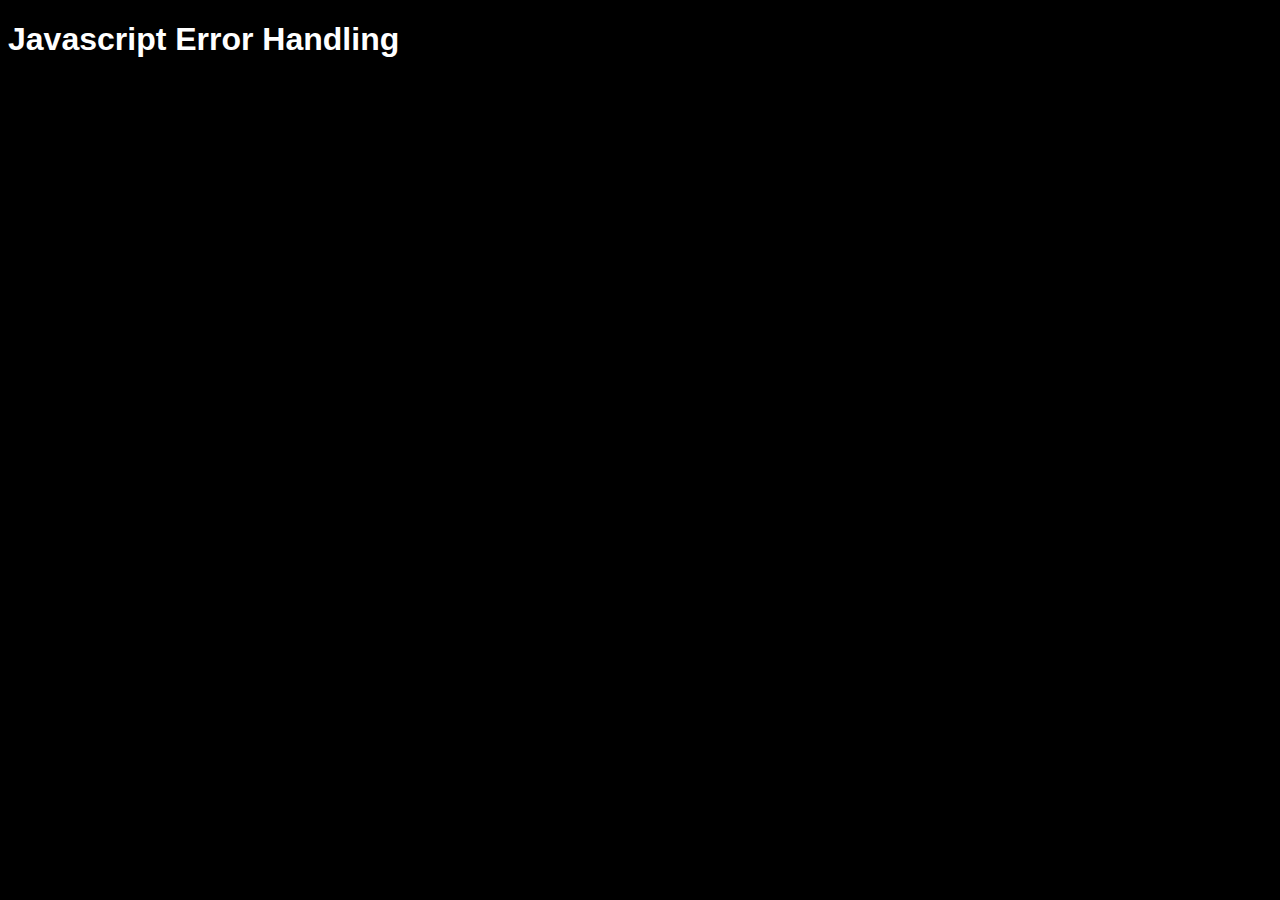
<file: 00. Error Handling/index.html>
<!DOCTYPE html>
<html lang="en">
  <head>
    <meta charset="UTF-8" />
    <meta http-equiv="X-UA-Compatible" content="IE=edge" />
    <meta name="viewport" content="width=device-width, initial-scale=1.0" />
    <title>Document</title>
    <style>
      body {
        background-color: black;
        color: white;
        font-family: sans-serif;
      }
    </style>
  </head>
  <body>
    <h1>Javascript Error Handling</h1>
    <script src="./main.js"></script>
  </body>
</html>
</file>
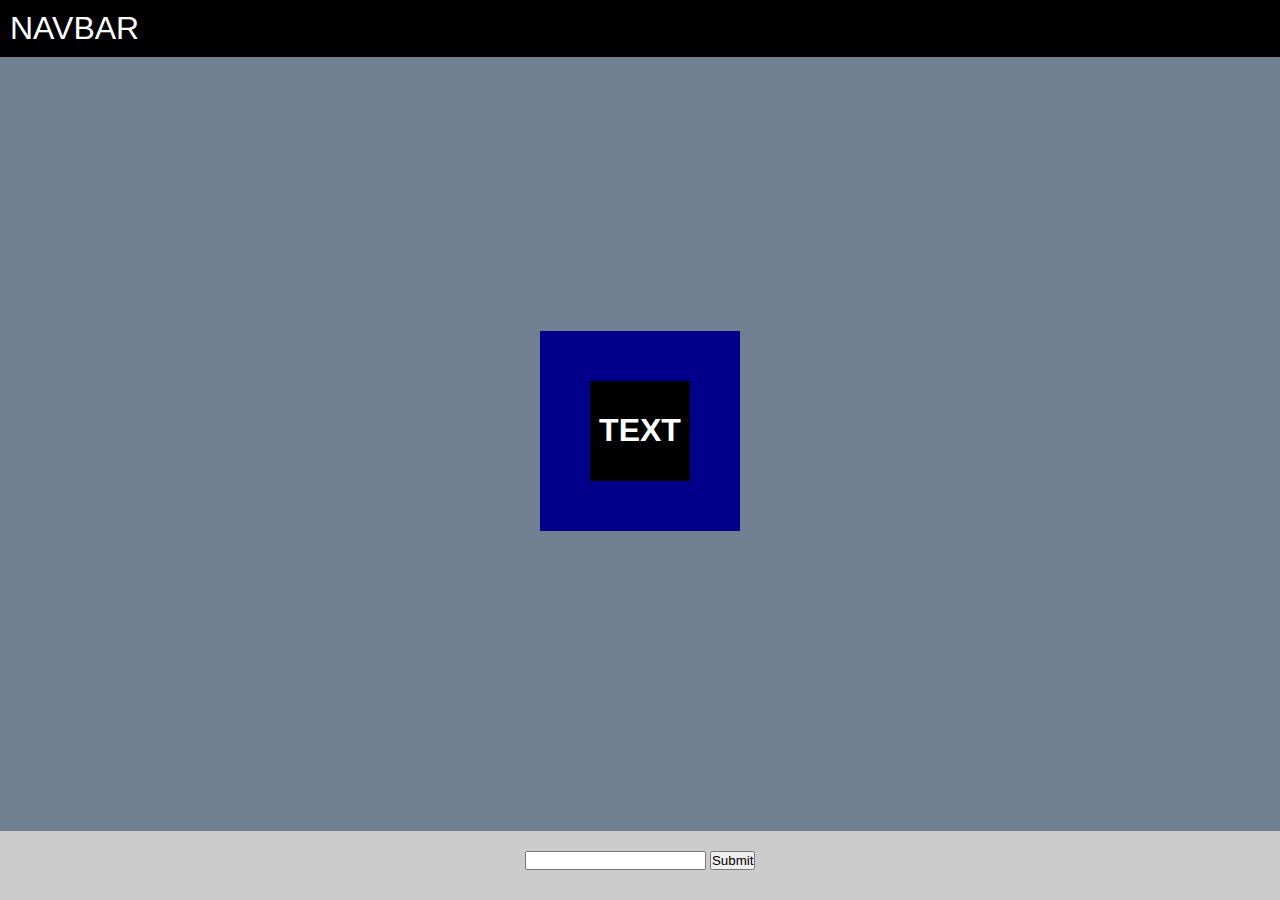
<file: 02. Event Listeners/index.html>
<!DOCTYPE html>
<html lang="en">
  <head>
    <meta charset="UTF-8" />
    <meta http-equiv="X-UA-Compatible" content="IE=edge" />
    <meta name="viewport" content="width=device-width, initial-scale=1.0" />
    <title>Document</title>
    <link rel="stylesheet" href="styles.css" />
    <script src="index.js" defer></script>
  </head>
  <body>
    <nav class="padding10">Navbar</nav>
    <section class="view">
      <div class="box-container darkblue">
        <div class="box black">
          <h1>Text</h1>
        </div>
      </div>
    </section>
    <section class="view1">
      <form>
        <input type="text" />
        <button type="submit">Submit</button>
      </form>
    </section>
  </body>
</html>
</file>
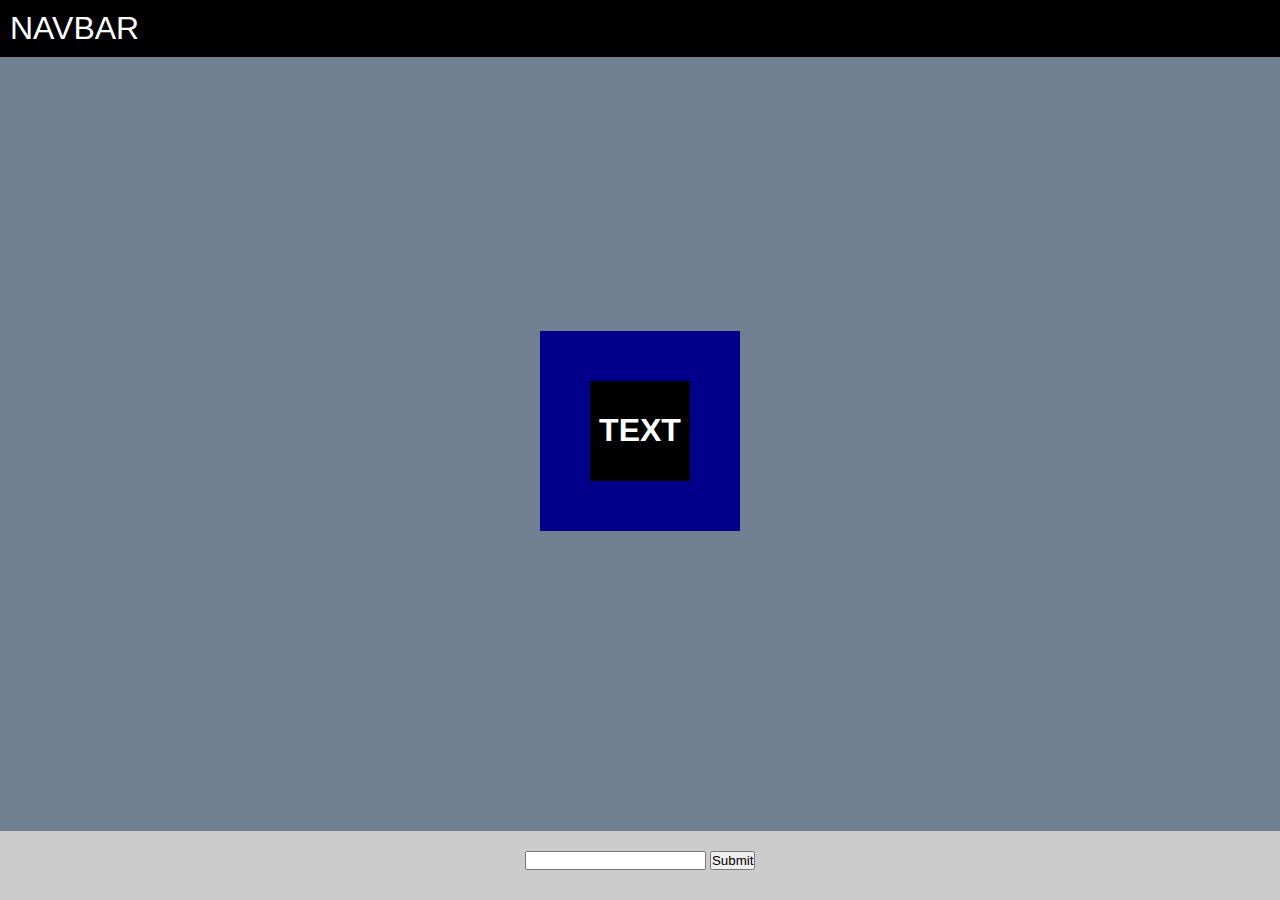
<file: 04. JS Modules/index.html>
<!DOCTYPE html>
<html lang="en">
  <head>
    <meta charset="UTF-8" />
    <meta http-equiv="X-UA-Compatible" content="IE=edge" />
    <meta name="viewport" content="width=device-width, initial-scale=1.0" />
    <title>Document</title>
    <link rel="stylesheet" href="styles.css" />
    <script src="js/main.js" type="module"></script>
  </head>
  <body>
    <nav class="padding10">Navbar</nav>
    <section class="view">
      <div class="box-container darkblue">
        <div class="box black">
          <h1>Text</h1>
        </div>
      </div>
    </section>
    <section class="view1">
      <form>
        <input type="text" />
        <button type="submit">Submit</button>
      </form>
    </section>
  </body>
</html>
</file>
<file: 02. Event Listeners/styles.css>
* {
  margin: 0;
  padding: 0;
}

body {
  user-select: none;
  display: flex;
  flex-direction: column;
  gap: 20px;
  height: 100vh;
  justify-content: center;
  align-items: center;
  font-family: sans-serif;
  text-transform: uppercase;
  background-color: #ccc;
}

.view {
  background-color: slategray;
  height: calc(100vh - 100px);
  width: 100vw;
  display: flex;
  justify-content: center;
  align-items: center;
}

.box-container {
  height: 200px;
  width: 200px;
  display: flex;
  justify-content: center;
  align-items: center;
}

.box {
  height: 100px;
  width: 100px;
  display: flex;
  justify-content: center;
  align-items: center;
}

h1 {
  color: white;
}

.darkblue {
  background-color: darkblue;
}

.blue {
  background-color: blue;
}

.black {
  background-color: black;
}

.purple {
  background-color: purple;
}

.yellow {
  background-color: yellow;
}

nav {
  background-color: black;
  width: 100vw;
  color: white;
  font-size: 2rem;
  position: absolute;
  top: 0;
  left: 0;
}

.padding10 {
  padding: 10px;
}

.padding20 {
  padding: 20px 10px;
}
</file>
<file: 04. JS Modules/styles.css>
* {
  margin: 0;
  padding: 0;
}

body {
  user-select: none;
  display: flex;
  flex-direction: column;
  gap: 20px;
  height: 100vh;
  justify-content: center;
  align-items: center;
  font-family: sans-serif;
  text-transform: uppercase;
  background-color: #ccc;
}

.view {
  background-color: slategray;
  height: calc(100vh - 100px);
  width: 100vw;
  display: flex;
  justify-content: center;
  align-items: center;
}

.box-container {
  height: 200px;
  width: 200px;
  display: flex;
  justify-content: center;
  align-items: center;
}

.box {
  height: 100px;
  width: 100px;
  display: flex;
  justify-content: center;
  align-items: center;
}

h1 {
  color: white;
}

.darkblue {
  background-color: darkblue;
}

.blue {
  background-color: blue;
}

.black {
  background-color: black;
}

.purple {
  background-color: purple;
}

.yellow {
  background-color: yellow;
}

nav {
  background-color: black;
  width: 100vw;
  color: white;
  font-size: 2rem;
  position: absolute;
  top: 0;
  left: 0;
}

.padding10 {
  padding: 10px;
}

.padding20 {
  padding: 20px 10px;
}
</file>
